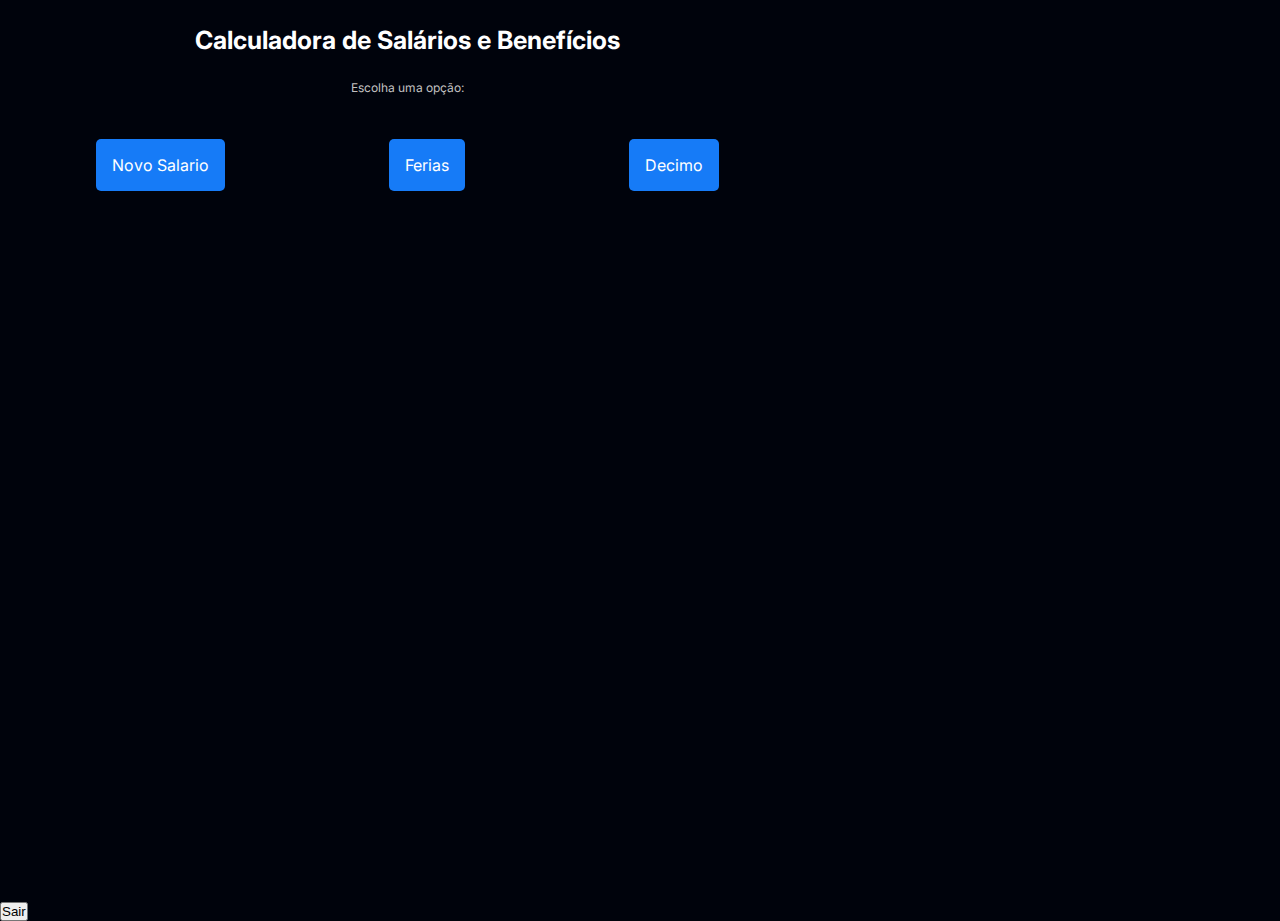
<file: index.html>
<!DOCTYPE html>
<html lang="pt-br">
<head>
    <meta charset="UTF-8">
    <meta name="viewport" content="width=device-width, initial-scale=1.0">
    <title>Calculadora</title>
    <link rel="stylesheet" href="styles.css">
    <link rel="preconnect" href="https://fonts.googleapis.com">
    <link rel="preconnect" href="https://fonts.gstatic.com" crossorigin>
    <link href="https://fonts.googleapis.com/css2?family=Inter:wght@400;600&display=swap" rel="stylesheet">
    
</head>
<body>

    <section class="container">
        <div class="container__caixa">
            <h1 class="container__titulo">Calculadora de Salários e Benefícios</h1>
            <p class="container__aviso"> Escolha uma opção:</p>
            <a href="novo_salario.html" class="container__botao">Novo Salario</a>
            <a href="ferias.html" class="container__botao">Ferias</a>
            <a href="decimo.html" class="container__botao">Decimo</a>
        </div>
    </section>
    <footer class="rodape">
        <button class="rodape__botao"onclick="Sair()">Sair</button>
    </footer>

    
</body>
</html>
</file>
<file: styles.css>
:root {
    --branco-principal: #FFFFFF;
    --cinza-secundario: #C0C0C0;
    --botao-azul: #167BF7;
    --botao-azul-efeito: #2bcdff;
    --cor-de-fundo: #00030C;
    --fonte-principal: 'Inter';
}
body {
    background-color: var(--cor-de-fundo);
    color: var(--branco-principal);
    font-family: var(--fonte-principal);
    font-size: 16px;
    font-weight: 400;
}
* {
    margin: 0;
    padding: 0;

}

.container {
    height: 100vh;
    display: flex;
    grid-template-columns: 60% 40%;
    text-align: center;
    

}
.container__caixa {
    margin: 0 1em;

}
.container__titulo {
    margin: 1em 0em;
    font-size: 25px;
    font-weight: 700;
}

.container__aviso {
    font-size: 12px;
    color: var(--cinza-secundario);
    margin: 1em 0em 5em 0em;
}

.container__botao {
    background-color: var(--botao-azul);
    border-radius: 5px;
    padding: 1em;
    color: var(--branco-principal);
    text-decoration: none;
    margin-bottom: 1em;
    margin: 5em;
}

.container__botao:hover {
    background-color: var(--botao-azul-efeito);
    color: var(--cor-de-fundo);

}
</file>
